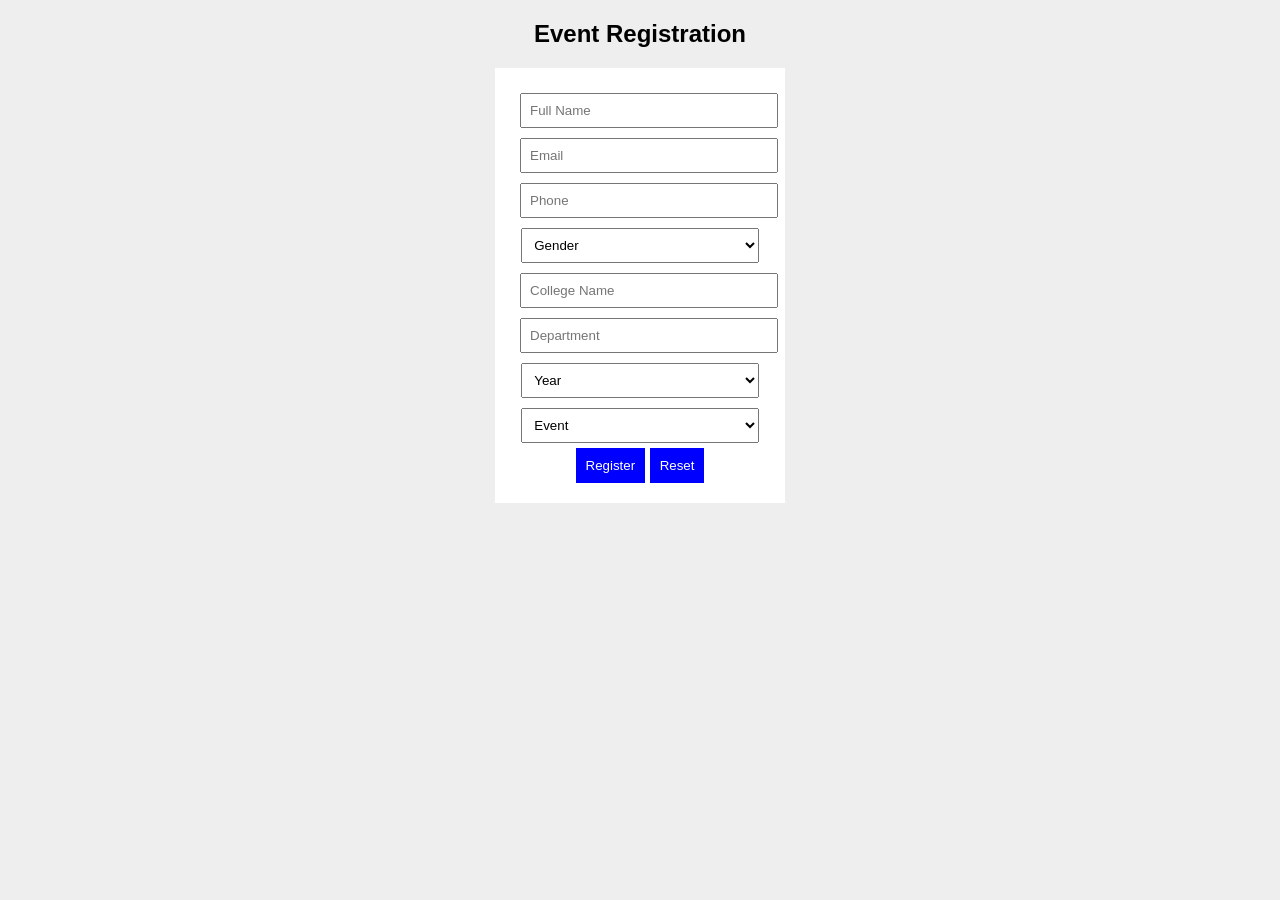
<file: s1/index.html>
<!DOCTYPE html>
<html>
<head>
<title>Event Registration</title>
<link rel="stylesheet" href="style.css">
</head>
<body>
<h2>Event Registration</h2>
<form id="f">
<input id="name" placeholder="Full Name">
<input id="email" placeholder="Email">
<input id="phone" placeholder="Phone">
<select id="gender">
<option value="">Gender</option>
<option>Male</option><option>Female</option>
</select>
<input id="college" placeholder="College Name">
<input id="dept" placeholder="Department">
<select id="year">
<option value="">Year</option>
<option>1</option><option>2</option>
<option>3</option><option>4</option>
</select>
<select id="event">
<option value="">Event</option>
<option>Hackathon</option><option>Quiz</option>
</select>
<button>Register</button>
<button type="reset">Reset</button>
</form>
<p id="msg"></p>
<script src="script.js"></script>
</body>
</html>
</file>
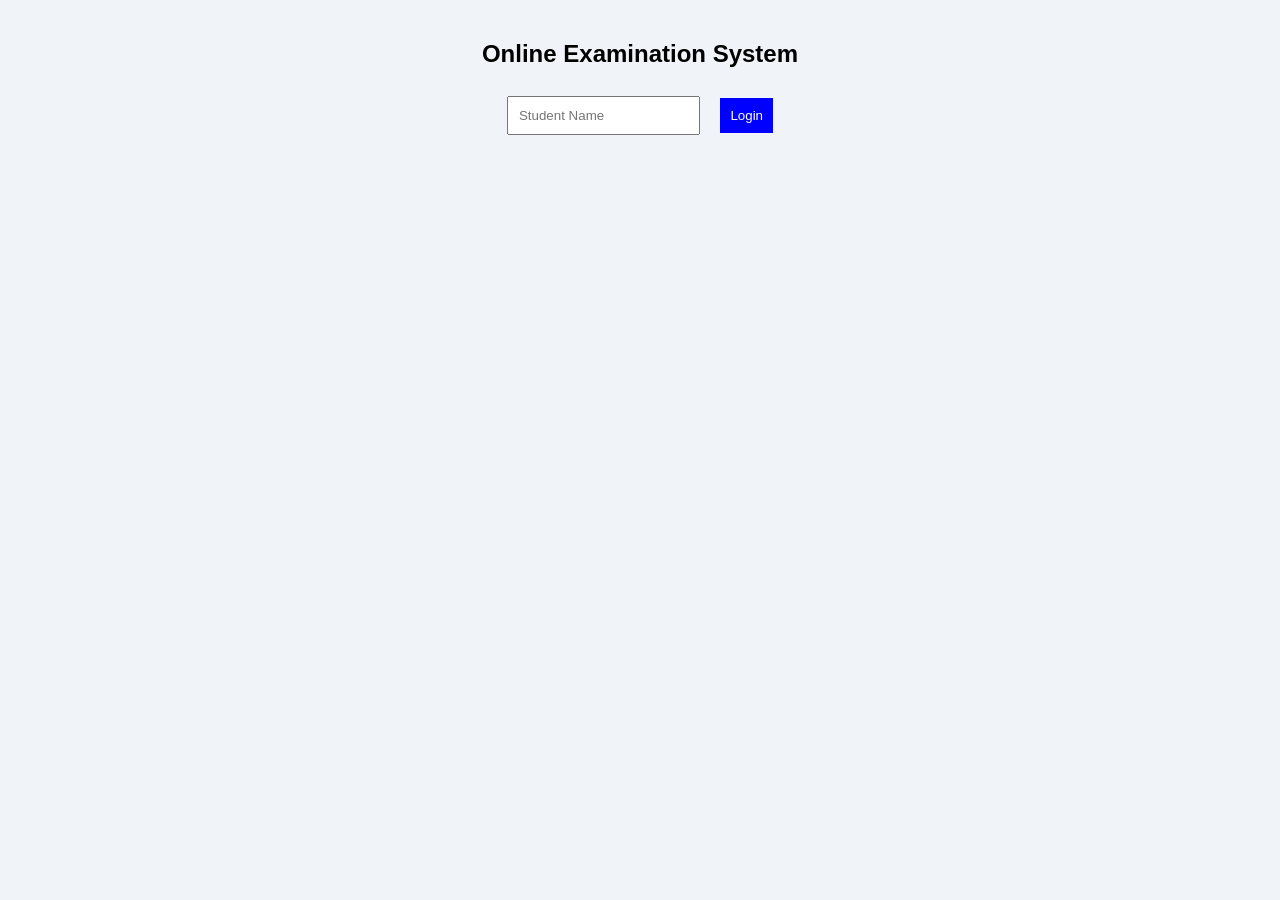
<file: s10/index.html>
<html>
<head>
    <title>Online Examination</title>
    <link rel="stylesheet" href="style.css">
</head>
<body>

<h2>Online Examination System</h2>

<div id="login">
    <input id="name" placeholder="Student Name">
    <button onclick="login()">Login</button>
</div>

<div id="exam" style="display:none">
    <h3>Welcome <span id="student"></span></h3>

    <p>1. Which is a markup language?</p>
    <input type="radio" name="q1" value="HTML"> HTML
    <input type="radio" name="q1" value="Java"> Java

    <p>2. Which is used for styling?</p>
    <input type="radio" name="q2" value="CSS"> CSS
    <input type="radio" name="q2" value="Python"> Python

    <br><br>
    <button onclick="result()">Submit</button>
</div>

<h3 id="output"></h3>

<script src="script.js"></script>
</body>
</html>
</file>
<file: s1/style.css>
body {
     text-align:center;
      font-family:Arial;
       background:#eee;
     }
form {
     background:white; 
     padding:20px; 
     width:250px;
      margin:auto;
     }
input,select { 
    width:95%; 
    padding:8px;
     margin:5px;
     }
button {
     background:blue; 
     color:white; 
     padding:10px;
      border:0; }
#msg {
     color:green;
     }
</file>
<file: s10/style.css>
body {
    font-family: Arial;
    text-align: center;
    margin: 40px;
    background: #f0f4f8;
}

input, button {
    padding: 10px;
    margin: 8px;
}

button {
    background: blue;
    color: white;
    border: none;
    cursor: pointer;
}
</file>
